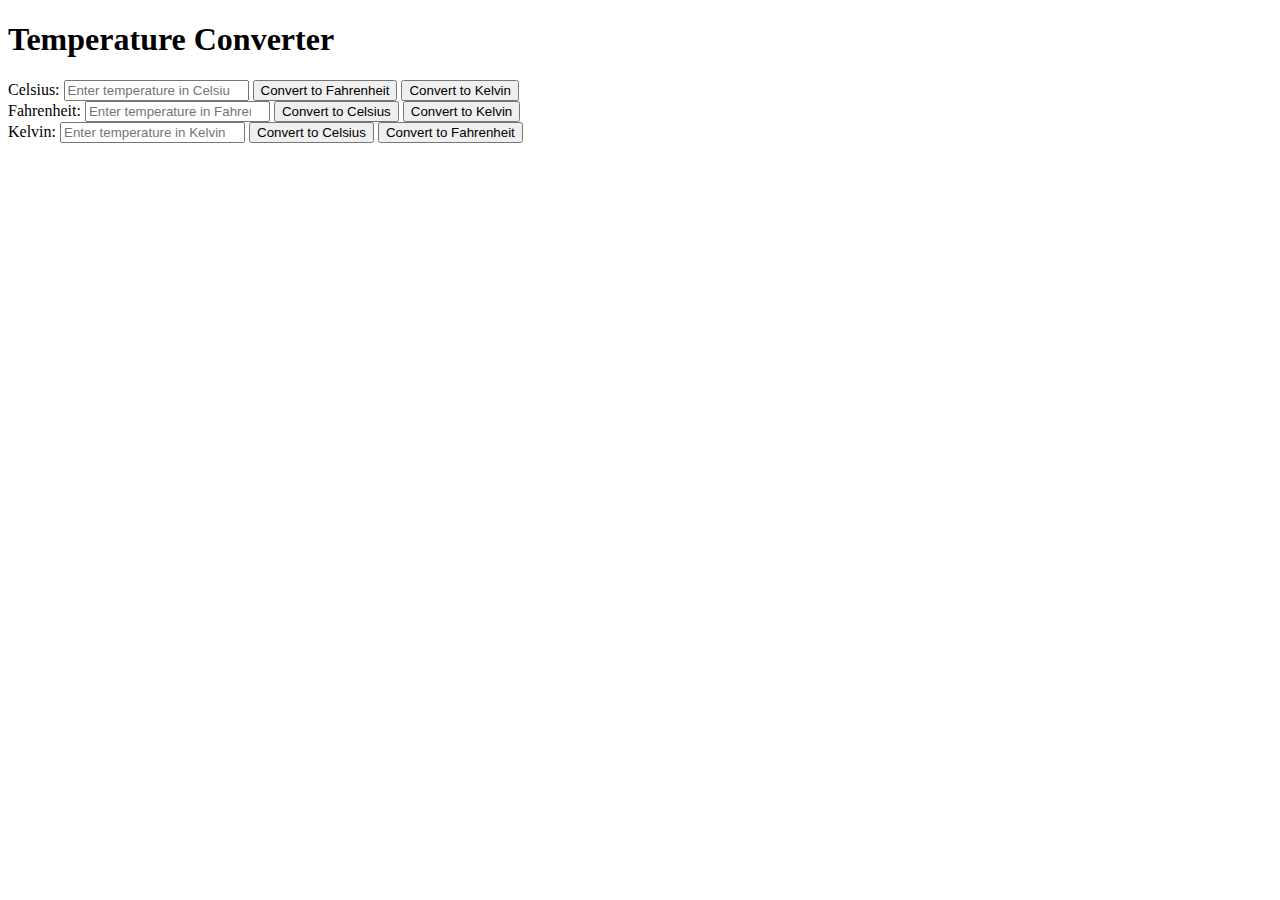
<file: Temperature/index.html>
<!DOCTYPE html>
<html>
<head>
  <title>Temperature Converter</title>
  <link rel="stylesheet" type="" href="C:\Users\tejas\Downloads\WebDevelopment\OASIS INTERNSHIP\Temperature\styles.css">

</head>
<body>
  <div class="header">
    <h1>Temperature Converter</h1>
  </div>
  <div class="container">
    <label for="celsius">Celsius:</label>
    <input type="number" id="celsius" placeholder="Enter temperature in Celsius">
    <button onclick="convertToFar()">Convert to Fahrenheit</button>
    <button onclick="convertToKel()">Convert to Kelvin</button>
    <br>
    <label for="fahrenheit">Fahrenheit:</label>
    <input type="number" id="fahrenheit" placeholder="Enter temperature in Fahrenheit">
    <button onclick="convertToCel()">Convert to Celsius</button>
    <button onclick="convertToKelFar()">Convert to Kelvin</button>
    <br>
    <label for="kelvin">Kelvin:</label>
    <input type="number" id="kelvin" placeholder="Enter temperature in Kelvin">
    <button onclick="convertToCelKel()">Convert to Celsius</button>
    <button onclick="convertToFahKel()">Convert to Fahrenheit</button>
    <br>
    
  </div>
  <script src="script.js"></script>
</body>
</html>
</file>
